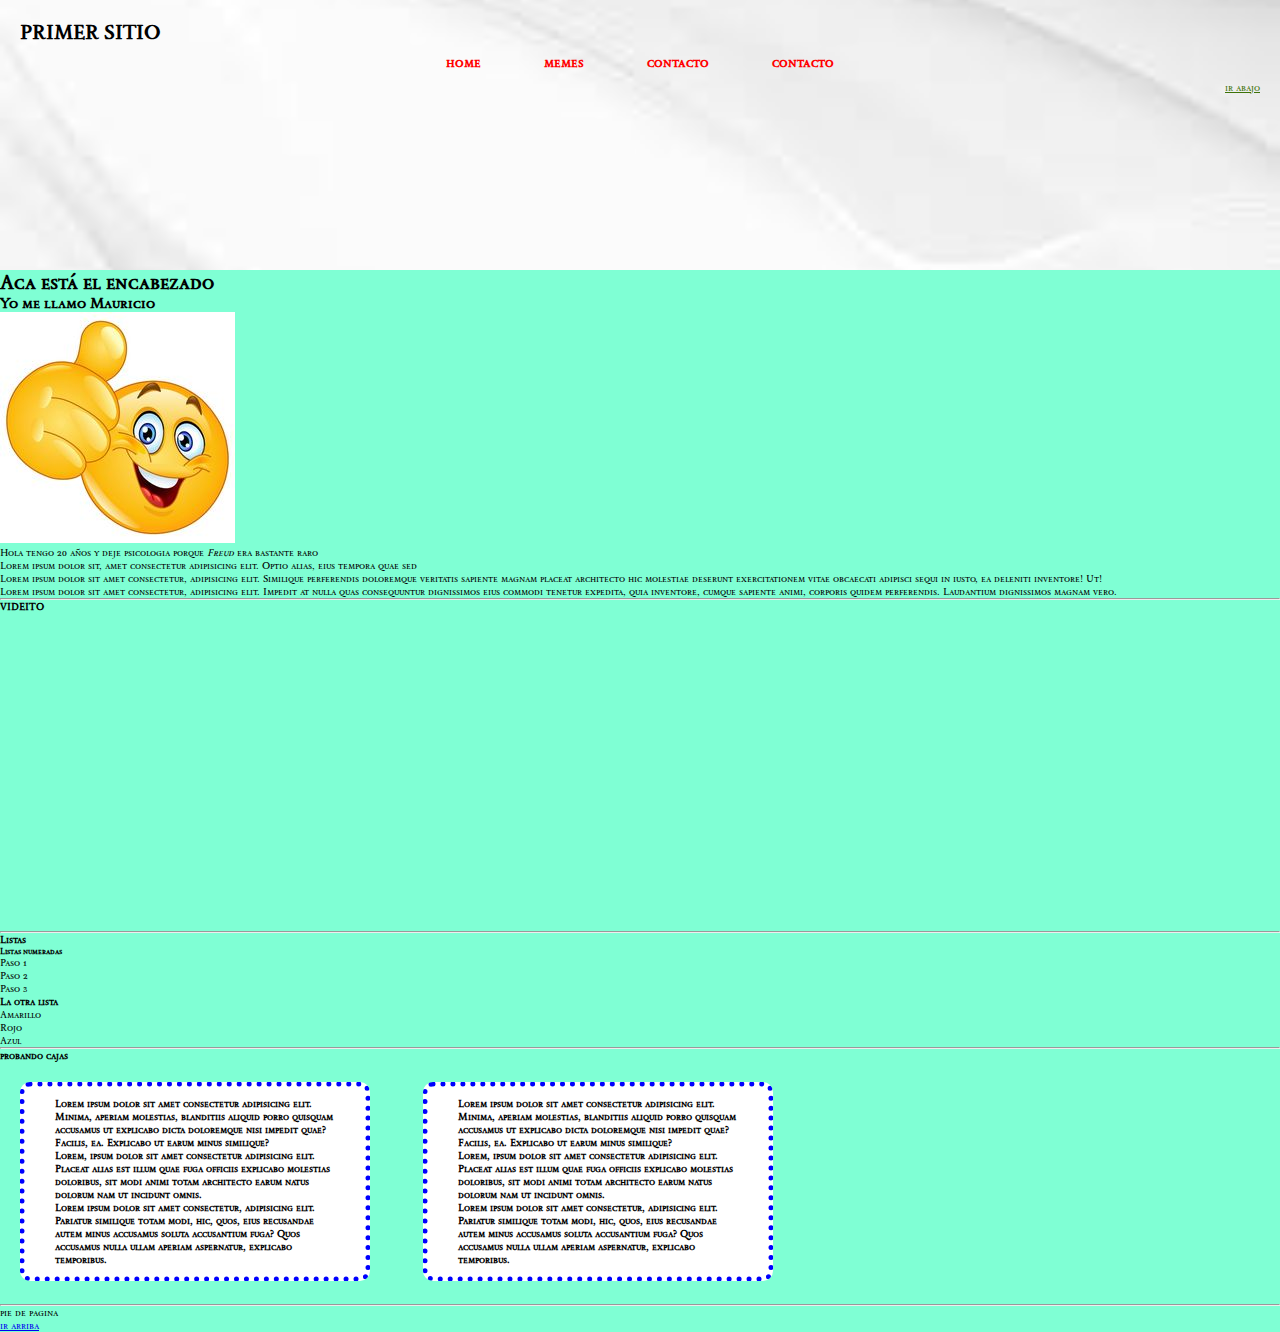
<file: index.html>
<!DOCTYPE html>
<html lang="en">

<head>
    <meta charset="UTF-8">
    <meta name="viewport" content="width=device-width, initial-scale=1.0">
    <title>Sitio de presentación</title>
    <link rel="stylesheet" href="estilos.css">
    <link rel="preconnect" href="https://fonts.googleapis.com">
    <link rel="preconnect" href="https://fonts.gstatic.com" crossorigin>
    <link href="https://fonts.googleapis.com/css2?family=Sedan+SC&display=swap" rel="stylesheet">
</head>

<body>
    <header id="arriba" class="cabeza">
        <h1>PRIMER SITIO</h1>
        <nav>
            <ul class="menusuperior">
                <li><a href="/index.html"> home</a></li>
                <li><a href="./pages/memes.html">memes</a></li>
                <li><a href="#"> contacto</a></li>
                <li><a href="#"> contacto</a></li>
            </ul>
            <div class="link-abajo"><a href="#pie">ir abajo</a></div>
        </nav>
    </header>
    <section>
        <h1 class="titulo">Aca está el encabezado</h1>
        <h2>Yo me llamo Mauricio</h2>
        <img src="./imagenes/Cara amarilla.jpg" alt="Una carita fachera">
        <div class="texto">
            <p class="detalle">Hola tengo 20 años y deje psicologia porque <em>Freud</em> era bastante raro</p>
            <p>Lorem ipsum dolor sit, amet consectetur adipisicing elit. Optio alias, eius tempora quae sed</p>
            <p>Lorem ipsum dolor sit amet consectetur, adipisicing elit. Similique perferendis doloremque veritatis
                sapiente
                magnam placeat architecto hic molestiae deserunt exercitationem vitae obcaecati adipisci sequi in iusto,
                ea
                deleniti inventore! Ut!</p>
            <p>Lorem ipsum dolor sit amet consectetur, adipisicing elit. Impedit at nulla quas consequuntur dignissimos
                eius
                commodi tenetur expedita, quia inventore, cumque sapiente animi, corporis quidem perferendis. Laudantium
                dignissimos magnam vero.</p>
        </div>
    </section>
    <hr>
    <section>
        <h4 class="titulo">VIDEITO</h4>
        <iframe width="560" height="315" src="https://www.youtube.com/embed/tvO-LTGIrXo?si=3hIUGqTfEIGyh4qD"
            title="YouTube video player" frameborder="0" a
            allow="accelerometer; autoplay; clipboard-write; encrypted-media; gyroscope; picture-in-picture; web-share"
            referrerpolicy="strict-origin-when-cross-origin" allowfullscreen></iframe>
    </section>
    <section class="lista">
        <hr>
        <h4 class="titulo">Listas</h4>
        <h5 class="detalle">Listas numeradas</h5>
        <ol>
            <li> Paso 1</li>
            <li> Paso 2</li>
            <li> Paso 3</li>
        </ol>
        <h4 class="detalle"> La otra lista</h4>
        <ul>
            <Li>Amarillo</Li>
            <li>Rojo</li>
            <li>Azul</li>
        </ul>
    </section>
    <hr>
    <h4>probando cajas</h4>
    <div class="box_model">
        <p>Lorem ipsum dolor sit amet consectetur adipisicing elit. Minima, aperiam molestias, blanditiis aliquid porro
            quisquam accusamus ut explicabo dicta doloremque nisi impedit quae? Facilis, ea. Explicabo ut earum minus
            similique?</p>
        <p>Lorem, ipsum dolor sit amet consectetur adipisicing elit. Placeat alias est illum quae fuga officiis
            explicabo molestias doloribus, sit modi animi totam architecto earum natus dolorum nam ut incidunt omnis.
        </p>
        <p>Lorem ipsum dolor sit amet consectetur, adipisicing elit. Pariatur similique totam modi, hic, quos, eius
            recusandae autem minus accusamus soluta accusantium fuga? Quos accusamus nulla ullam aperiam aspernatur,
            explicabo temporibus.</p>
    </div>
    <div class="box_model">
        <p>Lorem ipsum dolor sit amet consectetur adipisicing elit. Minima, aperiam molestias, blanditiis aliquid porro
            quisquam accusamus ut explicabo dicta doloremque nisi impedit quae? Facilis, ea. Explicabo ut earum minus
            similique?</p>
        <p>Lorem, ipsum dolor sit amet consectetur adipisicing elit. Placeat alias est illum quae fuga officiis
            explicabo molestias doloribus, sit modi animi totam architecto earum natus dolorum nam ut incidunt omnis.
        </p>
        <p>Lorem ipsum dolor sit amet consectetur, adipisicing elit. Pariatur similique totam modi, hic, quos, eius
            recusandae autem minus accusamus soluta accusantium fuga? Quos accusamus nulla ullam aperiam aspernatur,
            explicabo temporibus.</p>
    </div>
    <hr>
    <footer id="pie">

        <div>pie de pagina</div>
        <div><a href="#arriba">ir arriba</a></div>
    </footer>
</body>

</html>
</file>
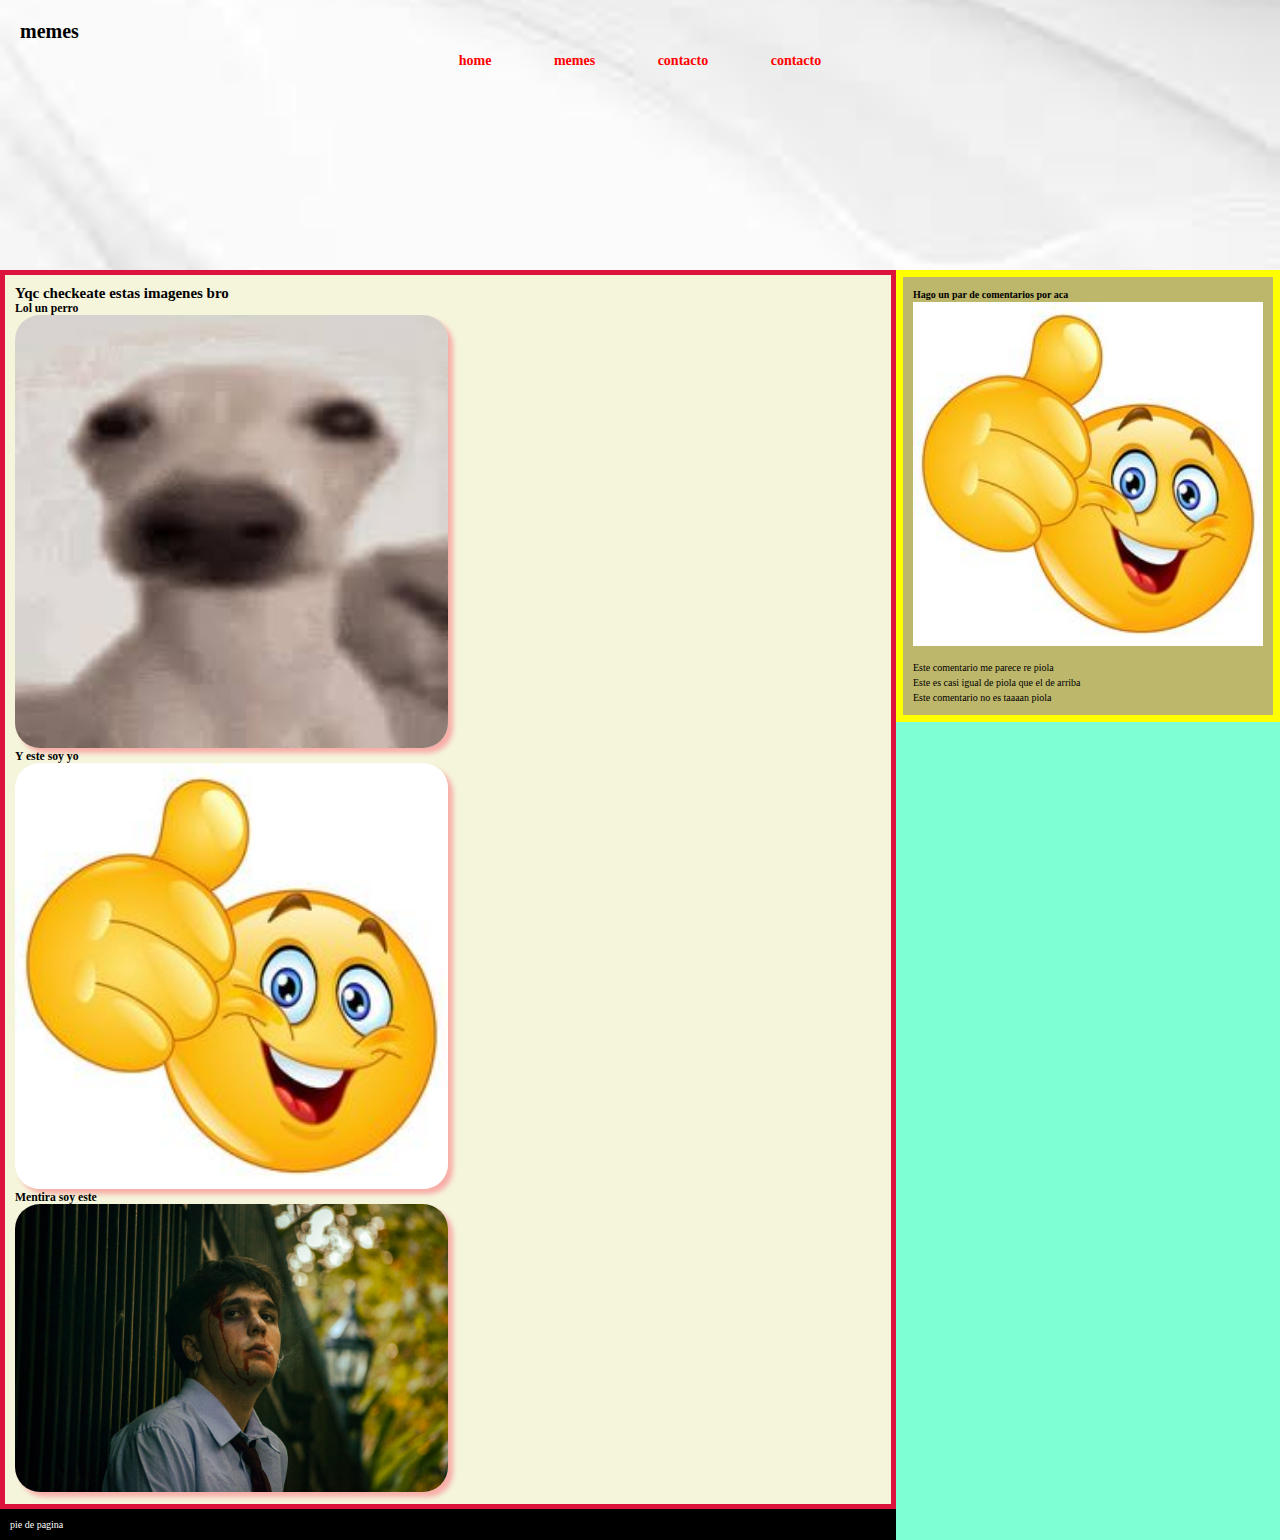
<file: pages/memes.html>
<!DOCTYPE html>
<html lang="en">

<head>
    <meta charset="UTF-8">
    <meta name="viewport" content="width=device-width, initial-scale=1.0">
    <title>Document</title>
    <link rel="stylesheet" href="../estilos.css">
</head>

<body>
    <header id="arriba" class="cabeza">
        <h1>memes</h1>
        <nav>
            <ul class="menusuperior">
                <li><a href="/index.html"> home</a></li>
                <li><a href="memes.html"> memes</a></li>
                <li><a href="#"> contacto</a></li>
                <li><a href="#"> contacto</a></li>
            </ul>
        </nav>
    </header>
    <section class="contenido">
        <div>
            <h2>Yqc checkeate estas imagenes bro</h2>
            <h3>Lol un perro</h3>
            <div class="contenido_imagen">
                <img src="/imagenes/Perrito.jpg" alt="el perrito Lol">
            </div>
        </div>
        <div>
            <h3>Y este soy yo</h3>
            <div class="contenido_imagen">
                <img src="/imagenes/Cara amarilla.jpg" alt="el perrito Lol">
            </div>
        </div>
        <div>
            <h3>Mentira soy este</h3>
            <div class="contenido_imagen">
                <img src="/imagenes/DSC_1602.jpg" alt="el perrito Lol">
            </div>
        </div>
    </section>
    <aside class="contenido_comentarios">
<h4>Hago un par de comentarios por aca</h4>
<divc class="contenido_meme">
<img src="/imagenes/Cara amarilla.jpg" alt="">
</div>
<div class="lista_comentarios">
    <ul>
        <li>Este comentario me parece re piola</li>
        <li>Este es casi igual de piola que el de arriba</li>
        <li>Este comentario no es taaaan piola</li>
    </ul>
</div>
    </aside>
<footer class="footer">
    pie de pagina
</footer>






    <!-- <div class="box_model">
        <p>Lorem, ipsum dolor sit amet consectetur adipisicing elit. Suscipit necessitatibus dolorum recusandae
            labore harum ullam, odio cum molestias sunt, tempore dolores cumque non, repellendus rerum placeat illum
            ab totam eaque.</p>
        <p>Lorem ipsum dolor sit amet consectetur adipisicing elit. Unde, amet exercitationem vel nostrum assumenda
            accusantium, facere veritatis perspiciatis animi nesciunt nihil ad possimus omnis porro totam aspernatur
            adipisci voluptatem ducimus.</p>
    </div> -->

</body>

</html>
</file>
<file: estilos.css>
* {
    margin: 0;
    padding: 0;
    box-sizing: border-box;

}
html{
    font-size: 10px;
}


body {
    background-color: aquamarine;
    font-family: "Sedan SC", serif;
    font-weight: 400;
    font-style: normal;
}

.cabeza {
    background-image: url('./imagenes/descarga.jpg');
    background-color: aqua;
    background-repeat: no-repeat;
    background-size: cover;
    background-position: center;
    padding: 2rem;
    height: 30vh;
}
.menusuperior{
    list-style: none;
    text-align: center;
}
.menusuperior li{
    display: inline-block;
    padding: 1rem   ;
}
.menusuperior a{
    text-decoration: none;
    color: rgb(255, 0, 0);
    font-size: 1.4rem;
    font-weight: bold;
    padding: 2rem;
}
.link-abajo a{
color: rgb(61, 114, 8);
float: right;
}
.box_model{
background-color: rgb(255, 255, 255);
border: 5px dotted blue;
border-radius: 1rem;

    padding-top: 10px;
    padding-right: 30px;
    padding-bottom: 10px;
    padding-left: 30px;

    margin-top: 20px;
    margin-right: 30px;
    margin-bottom: 20px;
    margin-left: 20px;

    width: 350px;
    height: auto;
    overflow: auto;
 
    font-weight: 700;
    display: inline-block;

}
.contenido{
    background-color: beige;
    padding: 1rem;
    border: 5px solid crimson;
    width: 70%;
    float: left;
}
.contenido_imagen{
    width: 50%;
}
.contenido_imagen img{
    width: 100%;
    box-shadow: 5px 5px 5px rgba(255, 0, 43, 0.295);
    border-radius: 25px;
}
.contenido_comentarios{
background-color: darkkhaki;
border: solid 7px yellow;
padding: 1rem;
line-height: 15px;
width: 30%;
float: right;
}
.lista_comentarios{
    padding-top: 1rem;
}
.lista_comentarios li{
    list-style: none;
}
.contenido_meme{
    width: 90%;
}
.contenido_meme img{
    width: 100%;
}
.footer{
    background-color: black;
    color: white;
    clear: both;
    padding: 1rem;
    width: 70%;

}
</file>
